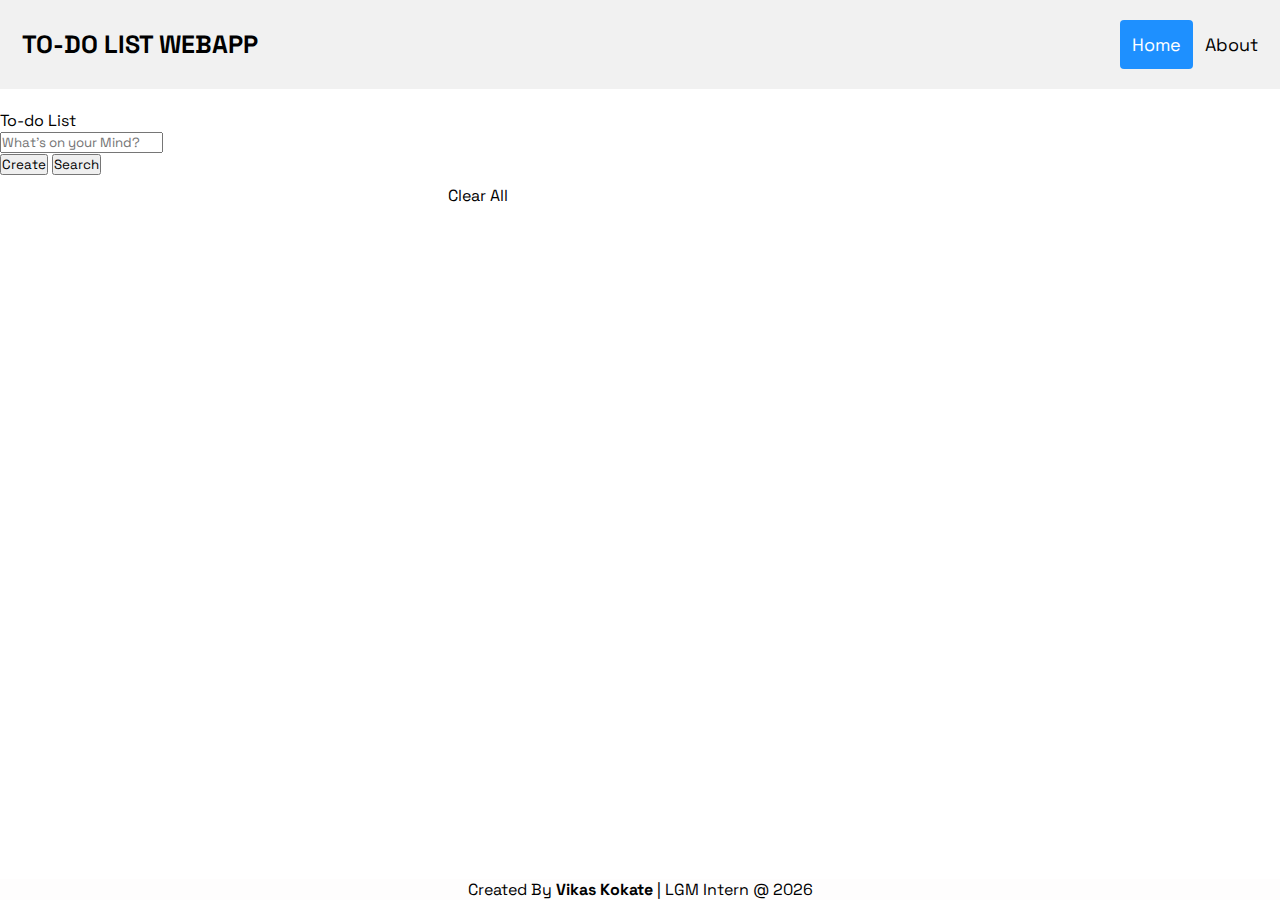
<file: Task1/index.html>
<!DOCTYPE html>
<html lang="en">

<head>
    <meta charset="UTF-8">
    <meta http-equiv="X-UA-Compatible" content="IE=edge">
    <meta name="viewport" content="width=device-width, initial-scale=1.0">
    <title>Todo List</title>
    <link href="https://cdn.jsdelivr.net/npm/bootstrap@5.0.2/dist/css/bootstrap.min.css" rel="stylesheet"
        integrity="sha384-EVSTQN3/azprG1Anm3QDgpJLIm9Nao0Yz1ztcQTwFspd3yD65VohhpuuCOmLASjC" crossorigin="anonymous">
    <link rel="stylesheet" href="https://cdnjs.cloudflare.com/ajax/libs/font-awesome/6.1.1/css/all.min.css"
        integrity="sha512-KfkfwYDsLkIlwQp6LFnl8zNdLGxu9YAA1QvwINks4PhcElQSvqcyVLLD9aMhXd13uQjoXtEKNosOWaZqXgel0g=="
        crossorigin="anonymous" referrerpolicy="no-referrer" />
    <link rel="stylesheet" href="./style.css">
</head>

<div class="header">
    <a href="#default" class="logo">TO-DO LIST WEBAPP</a>
    <div class="header-right">
        <a class="active" href="index.html">Home</a>
        <a href="about.html">About</a>
    </div>
</div>

<br>

<body>
    <div class="container">
        <div class="row justify-content-center">
            <div class="col-md-6 mt-4 content">
                <div class="card">
                    <div class="card-header d-flex justify-content-between">
                        <span class="title-card">
                            To-do List
                        </span>
                        <div id="refresh" title="Refresh"><i class="fa-solid fa-arrow-rotate-right"></i></div>
                    </div>
                    <div class="card-body">
                        <form action="" class="form d-flex justify-content-between">
                            <input type="text" id="task" class="form-control" placeholder="What's on your Mind?"
                                title="Write a Task..." />
                            <div class="d-flex">
                                <button type="button" id="create-task" class="btn btn-primary ms-2"
                                    title="Create">Create</button>
                                <button type="button" id="search-task" class="btn btn-success ms-2"
                                    title="Search">Search</button>
                            </div>
                        </form>

                        <div id="tasks"></div>

                        <div id="search"></div>
                    </div>
                </div>
                <div class="error"></div>
                <div class="clear__all btn btn-danger btn-lg d-none">Clear All</div>
            </div>
        </div>
    </div>

    <script src="./script.js"></script>
</body>


<div class="footer">
    <p>Created By <b>Vikas Kokate</b> | LGM Intern @
        <script>document.write(new Date().getFullYear())</script>
    </p>
</div>

</html>
</file>
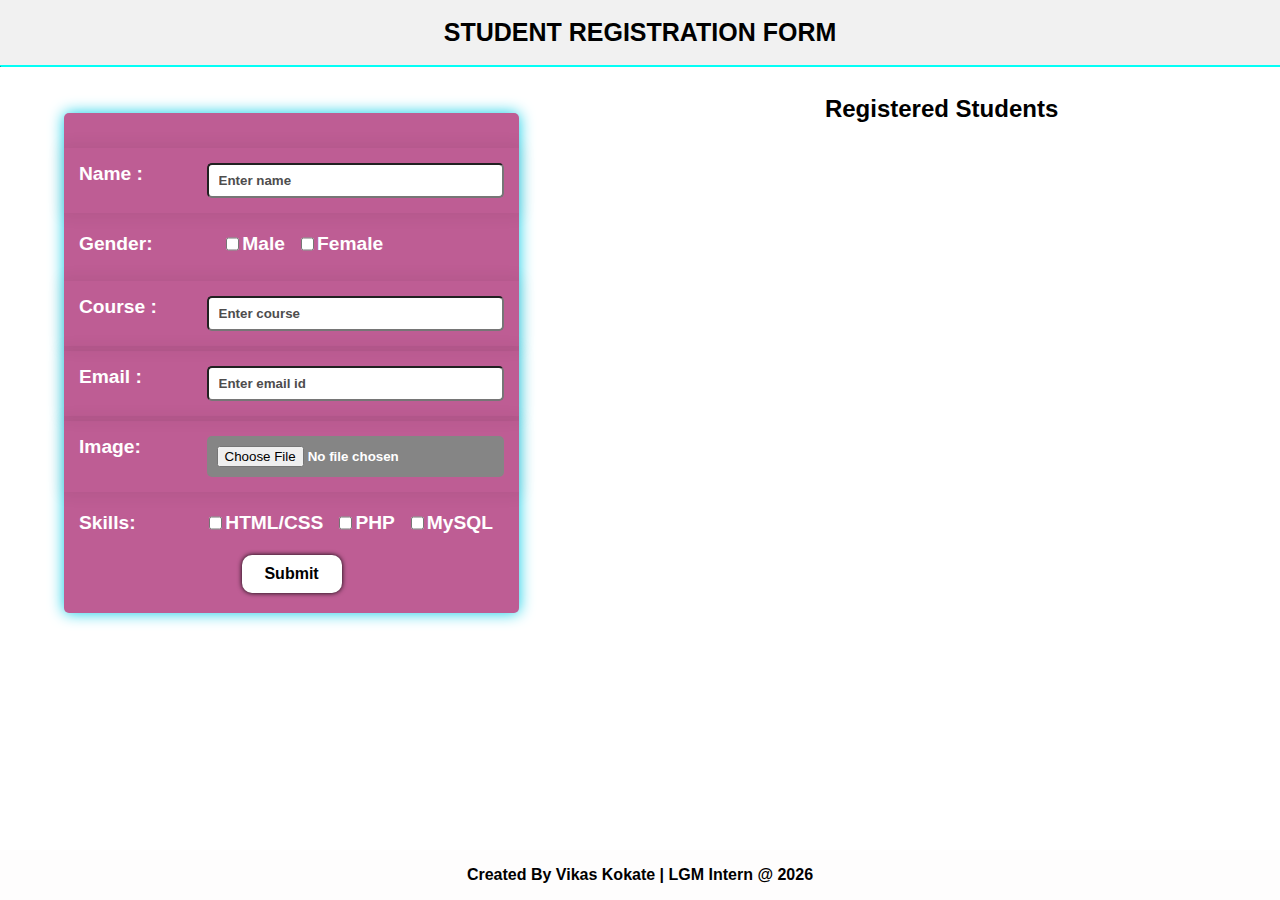
<file: Task2/index.html>
<!DOCTYPE html>
<html lang="en">

<head>
  <meta charset="UTF-8">
  <meta http-equiv="X-UA-Compatible" content="IE=edge">
  <meta name="viewport" content="width=device-width, initial-scale=1.0">
  <title>REGISTRATION FORM</title>
  <link rel="stylesheet" href="style.css">
</head>

<body>

  <div class="header">
    <a href="#default" class="logo">STUDENT REGISTRATION FORM</a>
  </div>
  <hr>
  <div class="box">
    <div class="container">
      <form action="" id="form">
        <div class="f1">
          <label for="name">Name :</label>
          <input type="text" name="name" class="in" placeholder="Enter name" required>
        </div>
        <div class="f2">
          <label for="gender">Gender:</label>
          <div class="c">
            <div class="c1"><input type="checkbox" name="gender">
              <label for="">Male</label>
            </div>
            <div class="c1"><input type="checkbox" name="gender">
              <label for="">Female</label>
            </div>
          </div>
        </div>

        <div class="f1">
          <label for="course">Course :</label>
          <input type="text" name="course" class="in" placeholder="Enter course" required>
        </div>
        <div class="f1">
          <label for="email">Email :</label>
          <input type="email" name="email" class="in" placeholder="Enter email id" required>
        </div>
        <div class="f1">
          <label for="image">Image:</label>
          <input type="file" name="image" class="in" id="img" alt="student image" accept="image/*"
            onchange="loadFile(event)">
        </div>
        <div class="f2">
          <label for="skills">Skills:</label>
          <div class="c">
            <div class="c1"><input type="checkbox" name="skills">
              <label for="">HTML/CSS</label>
            </div>
            <div class="c1"><input type="checkbox" name="skills">
              <label for="">PHP</label>
            </div>
            <div class="c1"><input type="checkbox" name="skills">
              <label for="">MySQL</label>
            </div>
          </div>
        </div>

        <input class="submit" type="submit" value="Submit">

      </form>
    </div>
    <div class="display">
      <h2>Registered Students</h2>
    </div>
  </div>

  <script src="script.js"></script>
  <div class="footer">
    <p>Created By <b>Vikas Kokate</b> | LGM Intern @
      <script>document.write(new Date().getFullYear())</script>
    </p>
  </div>
</body>


</html>
</file>
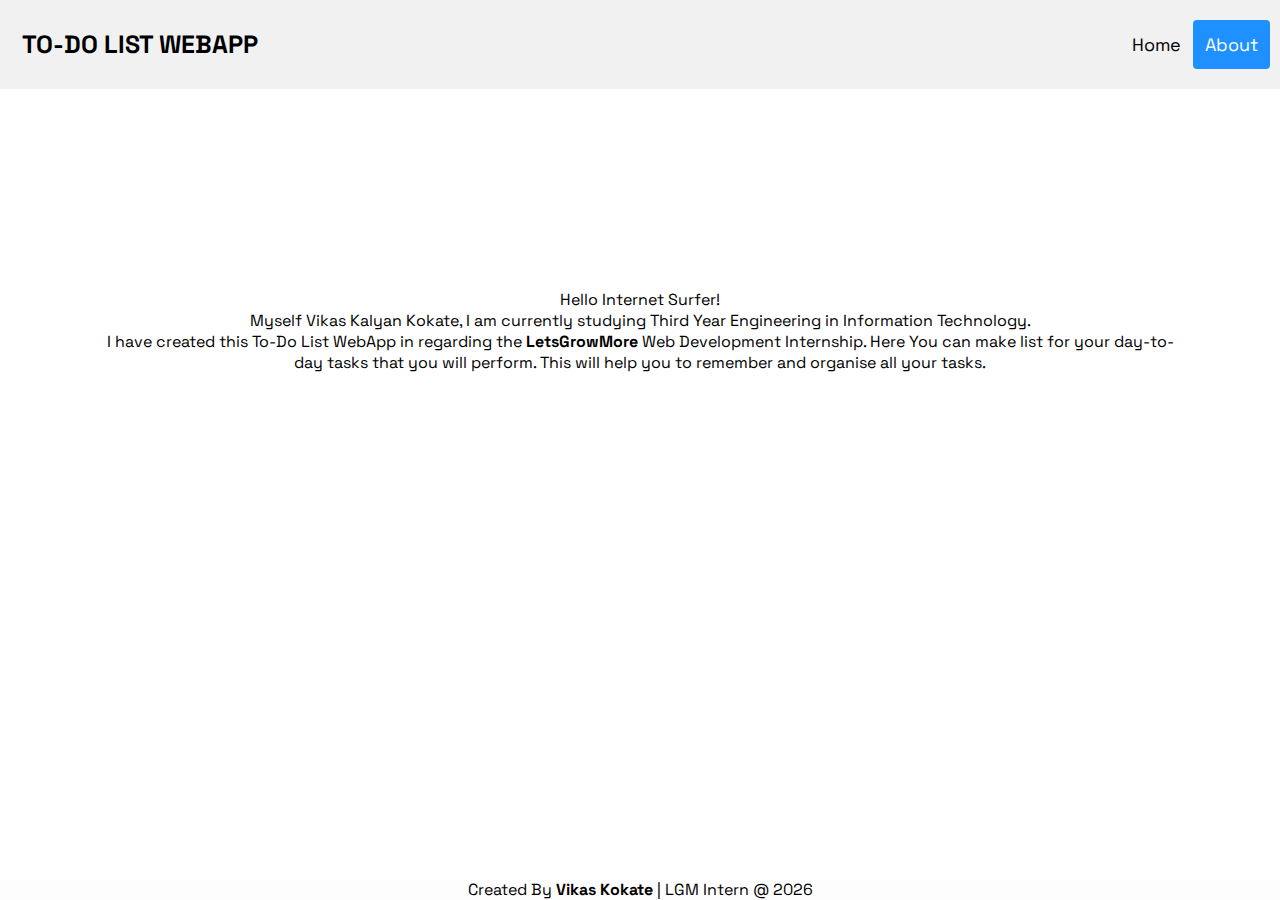
<file: Task1/about.html>
<!DOCTYPE html>
<html lang="en">

<head>
    <meta charset="UTF-8">
    <meta http-equiv="X-UA-Compatible" content="IE=edge">
    <meta name="viewport" content="width=device-width, initial-scale=1.0">
    <title>Todo List</title>
    <link href="https://cdn.jsdelivr.net/npm/bootstrap@5.0.2/dist/css/bootstrap.min.css" rel="stylesheet"
        integrity="sha384-EVSTQN3/azprG1Anm3QDgpJLIm9Nao0Yz1ztcQTwFspd3yD65VohhpuuCOmLASjC" crossorigin="anonymous">
    <link rel="stylesheet" href="https://cdnjs.cloudflare.com/ajax/libs/font-awesome/6.1.1/css/all.min.css"
        integrity="sha512-KfkfwYDsLkIlwQp6LFnl8zNdLGxu9YAA1QvwINks4PhcElQSvqcyVLLD9aMhXd13uQjoXtEKNosOWaZqXgel0g=="
        crossorigin="anonymous" referrerpolicy="no-referrer" />
    <link rel="stylesheet" href="./style.css">
</head>


<div class="header">
    <a href="#default" class="logo">TO-DO LIST WEBAPP</a>
    <div class="header-right">
        <a href="index.html">Home</a>
        <a class="active" href="about.html">About</a>
    </div>
</div>

<body>
    <div class="about">
        <p class="pa">
            Hello Internet Surfer! <br>
            Myself Vikas Kalyan Kokate, I am currently studying Third Year Engineering in Information Technology. <br>
            I have created this To-Do List WebApp in regarding the <b>LetsGrowMore </b>Web Development Internship.
            Here You can make list for your day-to-day tasks that you will perform. This will help you to remember and
            organise
            all your tasks.
        </p>

    </div>

    <script src="./script.js"></script>
</body>

<div class="footer">
    <p>Created By <b>Vikas Kokate</b> | LGM Intern @
        <script>document.write(new Date().getFullYear())</script>
    </p>
</div>

</html>
</file>
<file: Task1/style.css>
@import url('https://fonts.googleapis.com/css2?family=Inter:wght@200;300&family=Space+Grotesk:wght@300;400;500&display=swap');

* {
    margin: 0;
    padding: 0;
    box-sizing: border-box;
    font-family: 'Inter', sans-serif;
    font-family: 'Space Grotesk', sans-serif;
}

body {
    position: relative;
}

#tasks {
    display: flex;
    flex-direction: column;
}

#tasks p {
    margin-bottom: 0px;
}

.task-item {
    display: flex;
    justify-content: center;
    align-items: center;
    padding: 8px 20px;
    box-shadow: rgba(0, 0, 0, 0.1) 0px 0px 5px 0px, rgba(0, 0, 0, 0.1) 0px 0px 1px 0px;
    border-radius: 8px;
}

.task-editing {
    position: fixed;
    top: 50%;
    left: 50%;
    width: 100%;
    height: 100%;
    flex-direction: column !important;
    justify-content: center !important;
    background: hsl(0 0% 100% / 0.1);
    backdrop-filter: blur(0.5em);
    border-radius: 3px;
    box-shadow: none;
    transform: translate(-50%, -50%);
}

.task-editing #task-input {
    width: clamp(50vw, 55vw, 60vw) !important;
    padding: 1em;
    line-height: 2em;
    display: block !important;
    box-shadow: none !important;
    margin-bottom: 2em;
    text-align: center;
}

.task-editing #task__name {
    color: rgb(244, 236, 236);
}

.task-editing :is(.is__completed, .delete) {
    display: none !important;
}

.task-editing .edit {
    position: relative;
    font-size: 1.4em;
    padding: .3em .5em;
    border-radius: .5em;
}

.task-editing .edit::after {
    content: 'Edit Task';
    position: absolute;
    top: 4em;
    left: 50%;
    display: flex;
    justify-content: center;
    align-items: center;
    color: black;
    transform: translate(-50%, -50%);
}

.save-edited-todo {
    position: absolute;
    left: -100%;
    width: 0 !important;
    height: 0 !important;
    opacity: 0;
    visibility: hidden;
    pointer-events: none;
}

.listed {
    box-shadow: rgba(60, 64, 67, 0.3) 0px 1px 2px 0px,
        rgba(60, 64, 67, 0.15) 0px 1px 3px 1px;
}

.error {
    margin-top: 10px;
    animation: error .5s linear forwards;
}

#refresh {
    cursor: pointer;
    transform: scale(.9);
    transition: .3s ease-in-out;
}

#refresh:hover {
    transform: scale(1);
    transform: rotate(90deg);
}

.clear__all {
    width: 30%;
    display: block;
    margin: 0 auto;
}

.header {
    overflow: hidden;
    background-color: #f1f1f1;
    padding: 20px 10px;
}

.header a {
    float: left;
    color: black;
    text-align: center;
    padding: 12px;
    text-decoration: none;
    font-size: 18px;
    line-height: 25px;
    border-radius: 4px;
}

.header a.logo {
    font-size: 25px;
    font-weight: bold;
}

.header a:hover {
    background-color: #ddd;
    color: black;
}

.header a.active {
    background-color: dodgerblue;
    color: white;
}

.header-right {
    float: right;
}

@media screen and (max-width: 500px) {
    .header a {
        float: none;
        display: block;
        text-align: left;
    }

    .header-right {
        float: none;
    }
}


.footer {
    position: fixed;
    left: 0;
    bottom: 0;
    width: 100%;
    background-color: rgb(254, 253, 253);
    color: black;
    text-align: center;
}

@keyframes error {
    0% {
        opacity: 0
    }

    80% {
        transform: scale(1.08);
        opacity: 1
    }

    90% {
        transform: scale(.8);
    }

    100% {
        transform: scale(1);
    }
}

@media screen and (max-width: 765px) {
    form {
        width: 100% !important;
    }

    form>* {
        display: block !important;
    }
}

@media screen and (max-width: 450px) {
    form {
        flex-direction: column;
    }

    form div {
        justify-content: space-evenly;
    }

    #create-task,
    #search-task {
        width: 40%;
        display: inline !important;
        margin: .5em 0 .2em !important;
    }
}

@media screen and (max-width: 375px) {
    body {
        min-width: 375px;
    }
}

.pa {
    position: absolute;
    text-align: center;
    padding: 200px 100px 0px 100px;

}
</file>
<file: Task2/style.css>
* {
  box-sizing: border-box;
}

body {
  min-height: 100vh;
  height: 110%;
  text-align: center;
  font-family: sans-serif;
  font-weight: bold;
  color: white;
  margin: 0;

}

.header {
  overflow: hidden;
  background-color: #f1f1f1;
  padding: 20px 10px;
}

.header a {
  float: none;
  color: black;
  text-align: center;
  padding: 12px;
  text-decoration: none;
  font-size: 18px;
  line-height: 25px;
  border-radius: 4px;
}

.header a.logo {
  font-size: 25px;
  font-weight: bold;
}


hr {
  border-top: 2px solid;
  border-bottom: none;
  border-color: rgb(4, 254, 246);
  margin-top: 0;
}

label {
  font-size: 1.2rem;
}

.container {
  text-align: center;
  width: 40%;
  height: 500px;
  padding-top: 30px;
  margin: 3% 15% 0 5%;
  box-shadow: 0 0 15px rgb(9, 204, 230);
  background-color: rgb(190, 93, 148);
  border-radius: 5px;
}

.box {
  display: flex;
  text-align: center;
}

.f1 {
  display: flex;
  justify-content: space-between;
  padding: 15px;
  margin: 5px 0;
  box-shadow:0 0 15px 4px rgba(0,0,0,0.06);
}

.f2 {
  display: flex;
  padding: 15px;
}

.c {
  display: flex;
  margin-left: 15%;
}

.c1 {
  margin: 6px;
  margin-top: 0;
  display: flex;
}

.display {
  text-align: left;
  display: flex;
  flex-direction: column;
  height: 500px;
  width: 50%;
}

.div1 {
  display: flex;
  font-weight: normal;
  flex-direction: column;
  padding-left: 10px;
  padding-bottom: 15px;
}

.div1 div {
  padding: 5px;
}

.display h2 {
  margin-left: 20%;
  color: black;
}

.d {
  margin-bottom: 10px;
  width: 70%;
  height: 200px;
  border: 0.5px solid rgb(0, 21, 31);
  box-shadow: 0 0 15px black;
  background-color: #1f1f1f;
  border-radius: 5px;
  display: flex;
  justify-content: space-between;
  padding: 20px;
}

.f1 input {
  background-color: white;
  border-radius: 5px;
  height: 35px;
  padding: 10px;
}

.f1 input::placeholder {
  font-weight: bold;
  color: rgb(78, 77, 77);
}

.in {
  width: 70%;
}

#img {
  height: fit-content;
  background-color: #858585;
  font-weight: bold;
}

.submit {
  background-color: white;
  font-weight: bold;
  font-size: 1rem;
  padding: 10px;
  border: 0;
  width: 100px;
  border-radius: 10px;
  box-shadow: 0 0 5px;
  cursor: pointer;
}

.submit:hover {
  background-color: #3d3d3d;
  color: white;
}

.img {
  width: 150px;
  max-height: 120px;
  border-radius: 20px;
  padding: 5px;
  padding-right: 10px;
  align-self: center;
}

.footer {
  position: fixed;
  left: 0;
  bottom: 0;
  width: 100%;
  background-color: rgb(254, 253, 253);
  color: black;
  text-align: center;
}

@media only screen and(max-width:730px) {
  .box {
    display: flex;
    flex-direction: column;
    justify-content: center;
    align-items: center;
  }

  .f1 {
    display: flex;
    flex-direction: column;
  }

  .f2 {
    display: flex;
    flex-direction: column;
    padding: 23px;
  }

  .in {
    width: 100%;
  }

  .display {
    width: 100%;
    display: flex;
    flex-direction: column;
    align-items: center;
  }

  .display h2 {
    margin-left: 0;
  }

  .c {
    display: flex;
    justify-content: space-around;
    margin-left: 0;
  }

  .submit {
    margin-bottom: 10px;
  }
}

@media only screen and(max-width:455px) {
  .d {
    flex-direction: column;
  }

  .img {
    align-self: center;
  }
}
</file>
